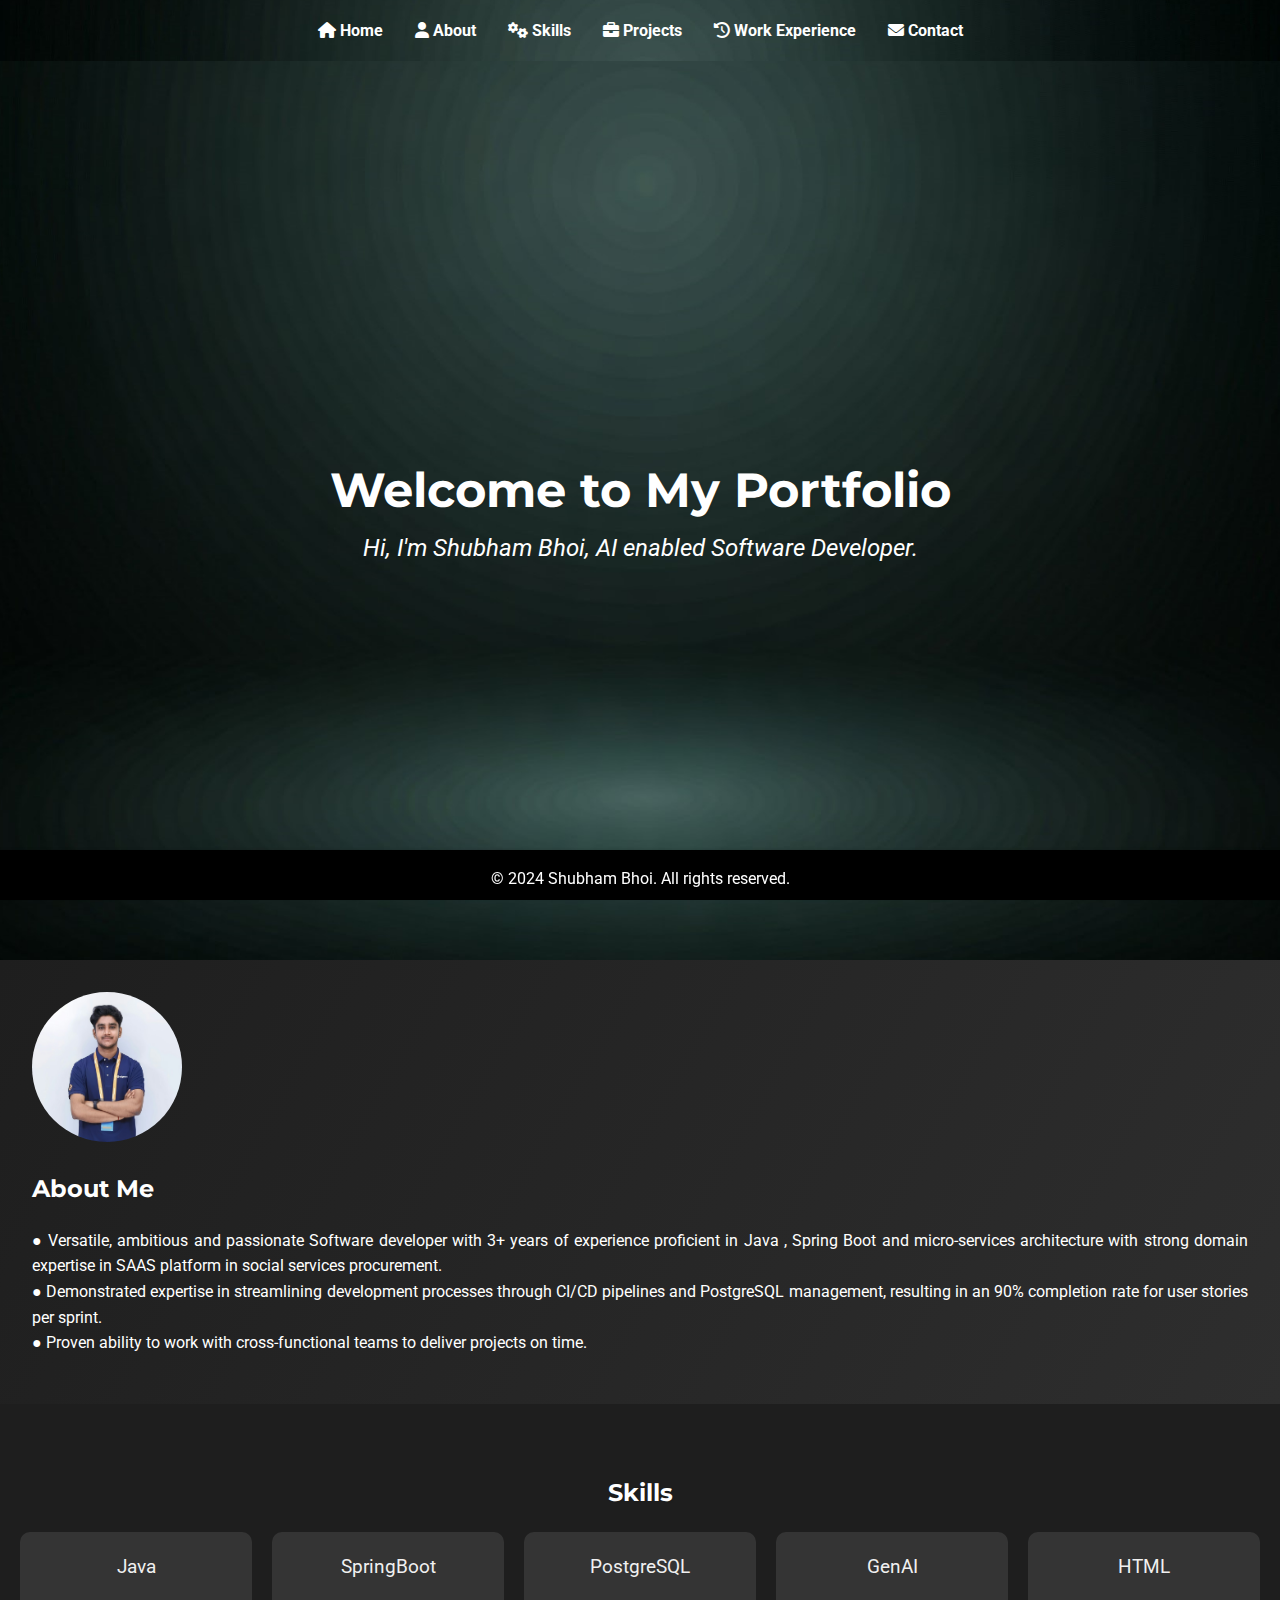
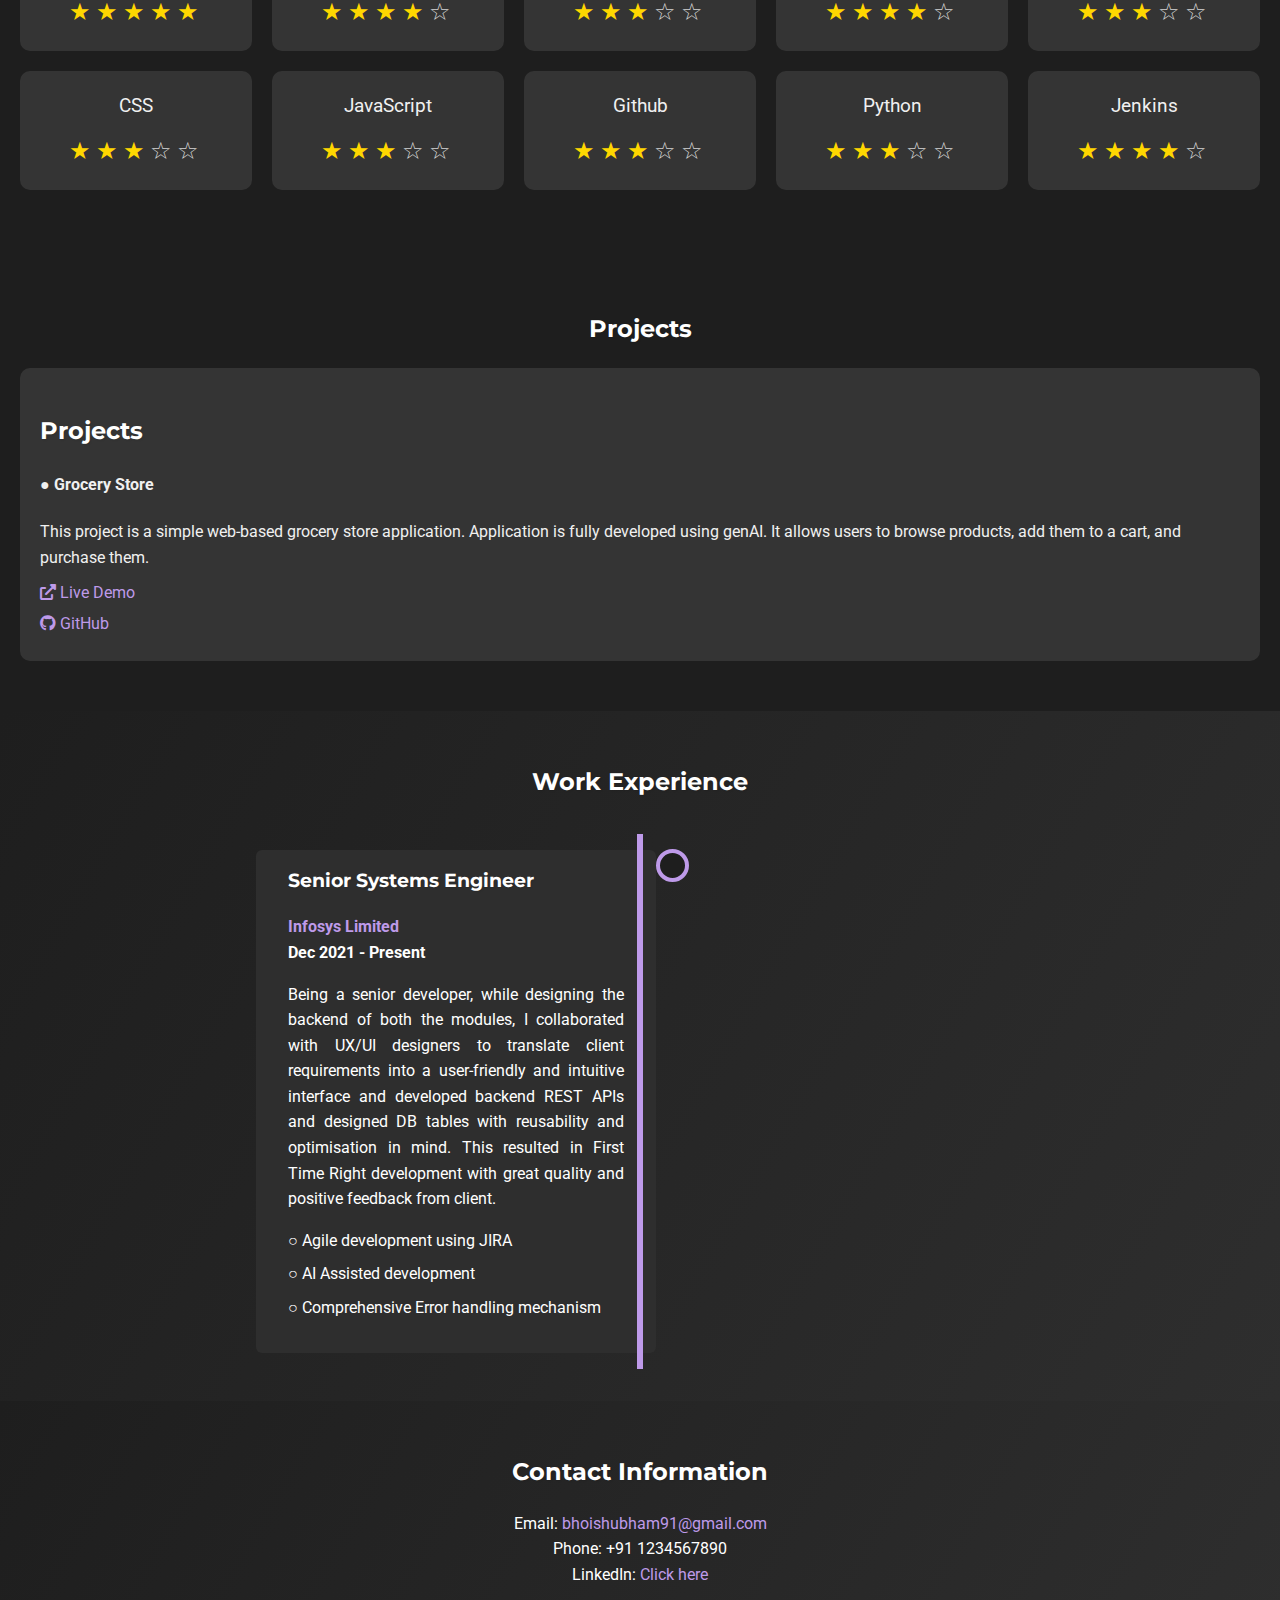
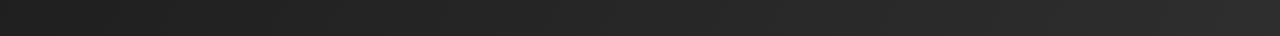
<file: index.html>
<!DOCTYPE html>
<html lang="en">
<head>
    <meta charset="UTF-8">
    <meta name="viewport" content="width=device-width, initial-scale=1.0">
    <title>Portfolio</title>
    <link rel="stylesheet" href="styles.css">
    <link rel="stylesheet" href="https://cdnjs.cloudflare.com/ajax/libs/font-awesome/6.0.0-beta3/css/all.min.css">
</head>
<body>
    <!-- Header Section -->
    <header>
        <nav aria-label="Main Navigation">
            <ul>
                <li><a href="#hero"><i class="fas fa-home"></i> Home</a></li>
                <li><a href="#about"><i class="fas fa-user"></i> About</a></li>
                <li><a href="#skills"><i class="fas fa-cogs"></i> Skills</a></li>
                <li><a href="#projects"><i class="fas fa-briefcase"></i> Projects</a></li>
                <li><a href="#work-experience"><i class="fas fa-history"></i> Work Experience</a></li>
                <li><a href="#contact"><i class="fas fa-envelope"></i> Contact</a></li>
            </ul>
        </nav>
       
    </header>

    <!-- Hero Section -->
    <section id="hero" style="background-image: url('images/background.jpg');" aria-labelledby="hero-heading">
        <h1 id="hero-heading">Welcome to My Portfolio</h1>
        <p>Hi, I'm Shubham Bhoi, AI enabled Software Developer.</p>
    </section>

    <!-- About Section -->
    <section id="about" aria-labelledby="about-heading">
        <img src="images/profile.jpg" alt="Profile Picture of Shubham Bhoi">
        <h2 id="about-heading">About Me</h2>
        <p>● Versatile, ambitious and passionate Software developer with 3+ years of experience proficient in Java , Spring Boot and micro-services architecture with strong domain expertise in SAAS platform in social services procurement.
        <br>● Demonstrated expertise in streamlining development processes through CI/CD pipelines and PostgreSQL management, resulting in an 90% completion rate for user stories per sprint.
        <br>● Proven ability to work with cross-functional teams to deliver projects on time.
    </section>

    <!-- Skills Section -->
    <section id="skills" aria-labelledby="skills-heading">
        <h2 id="skills-heading">Skills</h2>
        <div id="skills-container"></div>
    </section>

  <!-- Projects Section -->
<section id="projects" aria-labelledby="projects-heading">
    <h2 id="projects-heading">Projects</h2>
    <div class="project-list">
        <div class="project-item">
            <h3>Projects</h3>
            <h4>● Grocery Store</h4>
            <p>This project is a simple web-based grocery store application. Application is fully developed using genAI. It allows users to browse products, add them to a cart, and purchase them. </p>
            <a href="https://the-auspicious.github.io/GroceryStore/"><i class="fas fa-external-link-alt"></i> Live Demo</a>
            <a href="https://github.com/The-Auspicious/GroceryStore.git"><i class="fab fa-github"></i> GitHub</a>        
        </div>
        <!-- Repeat project-item div for more projects -->
    </div>
</section>

    <!-- Work Experience Section -->
    <section id="work-experience" aria-labelledby="work-experience-heading">
        <h2 id="work-experience-heading">Work Experience</h2>
        <div class="timeline">
            <div class="timeline-item">
                <div class="timeline-content">
                    <h3>Senior Systems Engineer</h3>
                    <h4>Infosys Limited</h4>
                    <span>Dec 2021 - Present</span>
                    <p>Being a senior developer, while designing the backend of both the modules, I collaborated with UX/UI designers to translate client requirements into a user-friendly and intuitive interface and developed backend REST APIs and designed DB tables with reusability and optimisation in mind. This resulted in First Time Right development with great quality and positive feedback from client.
                    </p>
                    <ul>
                        <li>○	Agile development using JIRA </li>
                        <li>○	AI Assisted development </li>
                        <li>○	Comprehensive Error handling mechanism </li>
                    </ul>
                </div>
            </div>
            <!-- Repeat timeline-item div for more work experiences -->
        </div>
    </section>

    <!-- Contact Section -->
    <!-- Contact Information -->
    <section id="contact">
        <div class="contact-content">
            <h2>Contact Information</h2>
        <p>Email: <a href="mailto:bhoishubham91@gmail.com">bhoishubham91@gmail.com</a>
        <br>Phone: +91 1234567890
        <br>LinkedIn: <a href="https://linkedin.com/in/shubham-bhoi-7706b5163/">Click here</a></p>
    </div>
    </section>
    <footer>
        <p>&copy; 2024 Shubham Bhoi. All rights reserved.</p>
    </footer>

    <!-- JavaScript File -->
    <script src="js/scripts.js"></script>
</body>
</html>
</file>
<file: styles.css>
/* Importing Google Fonts */
@import url('https://fonts.googleapis.com/css2?family=Montserrat:wght@400;700&family=Roboto:wght@400;700&display=swap');

/* General Styles */
body {
    font-family: 'Roboto', sans-serif;
    font-size: 16px;
    line-height: 1.6;
    margin: 0;
    padding: 0;
    color: #ffffff; /* Updated for dark mode */
    background-color: #121212; /* Updated for dark mode */
    padding-top: 60px; /* Adjust this value based on the height of your header */
    transition: background-color 1s, color 1s; /* Smooth transition */
}



h1, h2, h3 {
    font-family: 'Montserrat', sans-serif;
    color: #ffffff; /* Updated for dark mode */
    text-shadow: 1px 1px 2px rgba(0, 0, 0, 0.1);
}

a {
    color: #be9ae9; /* Updated color */
    text-decoration: none;
    transition: color 1s; /* Smooth transition */
}

a:hover {
    text-decoration: underline;
}

/* Header Styles */
header {
    background: url('images/header.jpg') no-repeat center center/cover;
    color: #fff;
    padding: 1.1rem 0;
    position: fixed;
    width: 100%;
    top: 0;
    left: 0;
    z-index: 1000;
    transition: background-color 1s, color 1s; /* Smooth transition */
}

header nav ul {
    list-style: none;
    display: flex;
    justify-content: center;
    margin: 0;
    padding: 0;
}

header nav ul li {
    margin: 0 1rem;
}

header nav ul li a {
    color: #fff;
    font-weight: bold;
}

/* Responsive styles */
@media (max-width: 768px) {
    header {
        padding: 0.8rem 0;
    }

    header nav ul {
        flex-direction: column;
        align-items: center;
    }

    header nav ul li {
        margin: 0.5rem 0;
    }

    header nav ul li a {
        font-size: 1rem;
    }
}

@media (max-width: 480px) {
    header {
        padding: 0.5rem 0;
    }

    header nav ul {
        flex-direction: column;
        align-items: center;
    }

    header nav ul li {
        margin: 0.3rem 0;
    }

    header nav ul li a {
        font-size: 0.9rem;
    }
}

/* Hero Section Styles */
#hero {
    background: url('images/header.jpg') no-repeat center center/cover;
    height: 100vh;
    display: flex;
    flex-direction: column;
    justify-content: center;
    align-items: center;
    text-align: center;
    color: #fff;
    position: relative;
    transition: background 1s ease-in-out, transform 1s ease-in-out;
}

#hero h1 {
    font-size: 3rem;
    margin: 0;
    z-index: 1;
    animation: fadeIn 2s ease-in-out;
}

#hero p {
    font-size: 1.5rem;
    margin: 0;
    z-index: 1;
    animation: fadeIn 2s ease-in-out;
    font-style: italic; /* Added italic font style */
}

@keyframes fadeIn {
    from { opacity: 0; }
    to { opacity: 1; }
}

@keyframes slideIn {
    from { transform: translateY(20px); opacity: 0; }
    to { transform: translateY(0); opacity: 1; }
}

.fade-out {
    opacity: 0;
}

/* About Section Styles */
#about {
    
    padding: 2rem;
    text-align: left;
    background: linear-gradient(120deg, #1e1e1e, #2e2e2e); /* Updated gradient for dark mode */
    transition: background 1s ease; /* Smooth transition */
}

#about img {
    border-radius: 50%;
    width: 150px;
    height: 150px;
}

#about ul {
    list-style: none;
    padding: 0;
}

#about ul li {
    display: inline-block;
    margin: 0 1rem;
}

/* Projects Section */
#projects {
    padding: 50px 20px;
    background-color: #1e1e1e; /* Semi-transparent background */
    color: #f0f0f0; /* Light text */
    text-align: center;
}

#projects h2 {
    color: white; /* Similar color for headings */
}

.project-list {
    display: flex;
    flex-direction: column;
    gap: 20px;
}

.project-item {
    background-color: rgba(255, 255, 255, 0.1); /* Semi-transparent background for project items */
    padding: 20px;
    border-radius: 10px;
    text-align: left;
}

.project-item h3 {
    font-size: 1.5em;
    margin-bottom: 10px;
}

.project-item p {
    margin-bottom: 10px;
}

.project-item a {
    display: block;
    color: #be9ae9; /* Similar color for links */
    text-decoration: none;
    margin-bottom: 5px;
}

.project-item a:hover {
    text-decoration: underline;
}

/* Work Experience Section Styles */
#work-experience {
    padding: 2rem;
    background: linear-gradient(120deg, #1e1e1e, #2e2e2e); /* Updated gradient for dark mode */
    transition: background 1s ease; /* Smooth transition */
}

#work-experience h2 {
    text-align: center;
    margin-bottom: 2rem;
}

.timeline {
    position: relative;
    max-width: 800px;
    margin: 0 auto;
}

.timeline::after {
    content: '';
    position: absolute;
    width: 6px;
    background-color: #be9ae9; /* Updated color */
    top: 0;
    bottom: 0;
    left: 50%;
    margin-left: -3px;
}

.timeline-item {
    padding: 1rem;
    position: relative;
    background-color: inherit;
    width: 50%;
}

.timeline-item::after {
    content: '';
    position: absolute;
    width: 25px;
    height: 25px;
    right: -17px;
    background-color: #1e1e1e; /* Updated for dark mode */
    border: 4px solid #be9ae9; /* Updated color */
    top: 15px;
    border-radius: 50%;
    z-index: 1;
}

.timeline-item:nth-child(odd) {
    left: 0;
}

.timeline-item:nth-child(even) {
    left: 50%;
}

.timeline-content {
    padding: 1rem 2rem;
    background-color: #2e2e2e; /* Updated for dark mode */
    position: relative;
    border-radius: 6px;
    transition: background-color 1s; /* Smooth transition */
}

.timeline-content h3 {
    margin-top: 0;
}

.timeline-content h4 {
    margin: 0;
    color: #be9ae9; /* Updated color */
}

.timeline-content span {
    display: block;
    margin-bottom: 1rem;
    font-weight: bold;
}

.timeline-content ul {
    list-style: none;
    padding: 0;
}

.timeline-content ul li {
    margin-bottom: 0.5rem;
}

/* Responsive Design for Timeline */
@media (max-width: 768px) {
    .timeline::after {
        left: 31px;
    }

    .timeline-item {
        width: 100%;
        padding-left: 70px;
        padding-right: 25px;
    }

    .timeline-item::after {
        left: 15px;
    }

    .timeline-item:nth-child(even) {
        left: 0;
    }
}

/* Contact Section Styles */
#contact {
    padding: 2rem;
    text-align: center;
    background: linear-gradient(120deg, #1e1e1e, #2e2e2e); /* Updated gradient for dark mode */
    transition: background 1s ease; /* Smooth transition */
}

#contact form {
    display: flex;
    flex-direction: column;
    align-items: center;
}

#contact form label {
    margin-top: 1rem;
}

#contact form input, #contact form textarea {
    width: 100%;
    max-width: 500px;
    padding: 0.5rem;
    margin-top: 0.5rem;
    border: 1px solid #444; /* Updated for dark mode */
    border-radius: 5px;
    background-color: #2e2e2e; /* Updated for dark mode */
    color: #fff; /* Updated for dark mode */
    transition: background-color 1s, border-color 1s, color 1s; /* Smooth transition */
}

#contact form button {
    margin-top: 1rem;
    padding: 0.5rem 2rem;
    border: none;
    background-color: #be9ae9; /* Updated color */
    color: #fff;
    border-radius: 5px;
    cursor: pointer;
    transition: background-color 1s; /* Smooth transition */
}

#contact form button:hover {
    background-color: #a87ed9; /* Darker lavender */
}

social-media a {
    margin: 0 0.5rem;
    color: #be9ae9; /* Updated color */
}

/* Footer Styles */
footer {
    position: fixed;
    bottom: 0;
    width: 100%;
    height: 50px; /* Reduced height */
    background-color: #000000; /* Adjust the background color as needed */
    text-align: center;
    padding: 0.1px 0; /* Adjust the padding as needed */
    box-shadow: 0 -1px 2px rgba(0,0,0,0.1); /* Optional: add a shadow for better visibility */
    z-index: 1000; /* Ensure the footer stays on top */
}

footer .social-media a {
    color: #be9ae9; /* Updated color */
    margin: 0 0.1rem; /* Adjusted margin */
}

/* Responsive Design */
@media (max-width: 768px) {
    header nav ul {
        flex-direction: column;
    }

    #hero h1 {
        font-size: 2rem;
    }

    #hero p {
        font-size: 1rem;
    }

    .project-grid {
        grid-template-columns: 1fr;
    }

    #contact form input, #contact form textarea {
        width: 90%;
    }

    footer {
        height: 30px; /* Adjust the height for smaller screens */
        padding: 3px 0; /* Adjust the padding for smaller screens */
    }

    footer .social-media a {
        margin: 0 0.1rem; /* Adjust the margin for smaller screens */
    }
}

/* Responsive styles for forms */
@media (max-width: 768px) {
    #contact form {
        width: 100%;
        padding: 1rem;
    }

    #contact form button {
        width: 100%;
        padding: 0.5rem;
    }
}

/* Responsive styles for images */
img {
    max-width: 100%;
    height: auto;
}

/* Responsive styles for text */
@media (max-width: 768px) {
    body {
        font-size: 1rem;
    }

    h1 {
        font-size: 1.5rem;
    }

    h2 {
        font-size: 1.25rem;
    }

    h3 {
        font-size: 1.1rem;
    }
}

/* Responsive styles for containers */
@media (max-width: 768px) {
    .container {
        width: 100%;
        padding: 1rem;
    }
}

/* Responsive styles for footer */
@media (max-width: 768px) {
    footer {
        position: relative;
        padding: 1rem;
    }
}

/* Responsive styles for header */
@media (max-width: 768px) {
    header {
        padding: 0.8rem 0;
    }

    header nav ul {
        flex-direction: column;
        align-items: center;
    }

    header nav ul li {
        margin: 0.5rem 0;
    }

    header nav ul li a {
        font-size: 1rem;
    }
}

/* Responsive styles for tabs */
@media (max-width: 768px) {
    .tabs {
        flex-direction: column;
    }

    .tabs .tab {
        width: 100%;
        margin-bottom: 1rem;
    }
}

/* Dark Mode Styles */
.dark-mode {
    background-color: #121212;
    color: #ffffff;
}

.dark-mode header {
    background-color: #1e1e1e;
}

.dark-mode footer {
    background-color: #1e1e1e;
}

.dark-mode a {
    color: #bb86fc;
}

/* Fade-in and Slide-in Animations */
.fade-in {
    opacity: 0;
    transition: opacity 1s ease-in-out;
}

.fade-in.appear {
    opacity: 1;
}

.slide-in {
    opacity: 0;
    transform: translateY(20px);
    transition: opacity 1s ease-in-out, transform 1s ease-in-out;
}

.slide-in.appear {
    opacity: 1;
    transform: translateY(0);
}

/* Custom Cursor */
.custom-cursor {
    width: 20px;
    height: 20px;
    border: 2px solid #be9ae9; /* Updated color */
    border-radius: 50%;
    position: absolute;
    pointer-events: none;
    transform: translate(-50%, -50%);
    transition: transform 0.1s ease-in-out;
    z-index: 1000;
}

.custom-cursor.hover {
    transform: translate(-50%, -50%) scale(1.5);
}

/* Ripple Effect Styles */
.ripple {
    position: relative;
    overflow: hidden;
}

.ripple::after {
    content: '';
    position: absolute;
    width: 100%;
    height: 100%;
    top: 0;
    left: 0;
    background: rgba(255, 255, 255, 0.3);
    border-radius: 50%;
    transform: scale(0);
    opacity: 0;
    transition: transform 1s, opacity 1s;
}

.ripple.active::after {
    transform: scale(4);
    opacity: 1;
    transition: transform 1s, opacity 1s;
}

/* Skills Section */
#skills {
    padding: 50px 20px;
    background-color: #1e1e1e; /* Semi-transparent background */
    color: #f0f0f0; /* Light text */
    text-align: center;
}

#skills h2 {
    color: #ffffff; /* Similar color for headings */
}

#skills-container {
    display: grid;
    grid-template-columns: repeat(auto-fit, minmax(200px, 1fr));
    gap: 20px;
    margin-top: 20px;
}

.skill {
    background-color: rgba(255, 255, 255, 0.1); /* Semi-transparent background for skill cards */
    padding: 20px;
    border-radius: 10px;
    text-align: center;
}

.skill-name {
    font-size: 1.2em;
    margin-bottom: 10px;
}

.star-container {
    display: flex;
    justify-content: center;
    align-items: center;
}

.star {
    font-size: 24px;
    margin-right: 5px;
}

.filled-star::before {
    content: '★';
    color: #ffd700; /* Gold color for filled stars */
}

.empty-star::before {
    content: '☆';
    color: #d3d3d3; /* Light gray color for empty stars */
}

/* About Me Section Styles */
#about p {
    text-align: justify;
}

#work-experience p {
    text-align: justify;
}
</file>
